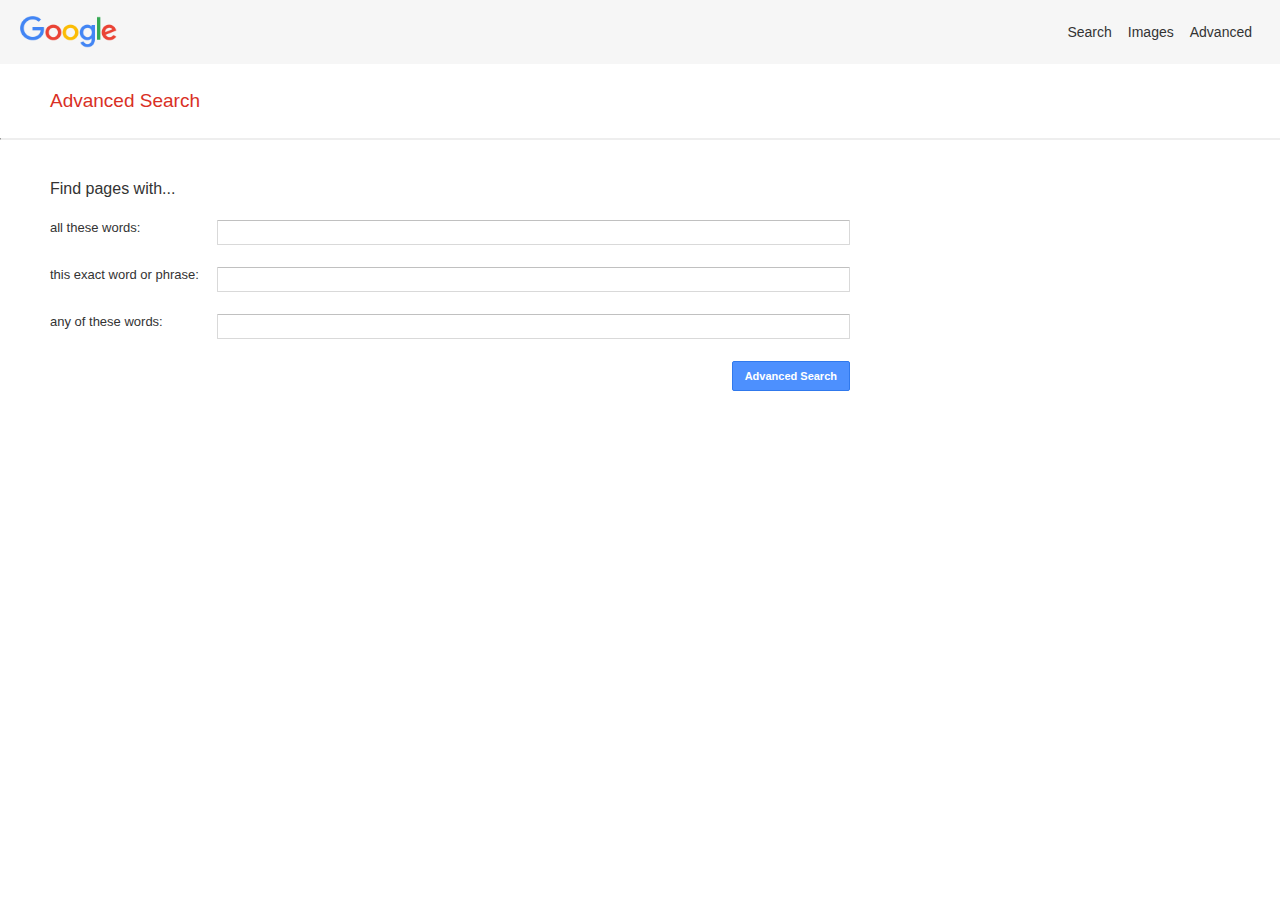
<file: advanced.html>
<!DOCTYPE html>
<html lang="en">
    <head>
        <title>Search</title>
        <link rel="stylesheet" href="./global.css">
        <link rel="stylesheet" href="./advanced.css">
    </head>
    <body>
        <div class="googleadvancedsearch-container">
            <div class="googleadvancedsearch-header">
              <div class="logo-container">
                <a href="./index.html">
                  <img class="logo" src="./img/googlelogo_color_272x92dp.png" alt="google-logo" />
                </a>
              </div>
              <ul>
                  <li>
                      <a href="./index.html">Search</a>
                  </li>
                  <li>
                      <a href="./images.html">Images</a>
                  </li>
                  <li>
                      <a href="./advanced.html">Advanced</a>
                  </li>
              </ul>
            </div>
            <h2 class="advanced-title section">Advanced Search</h2>
            <hr />
            <div class="advanced-form-container section">
              <form action="https://google.com/search" method="GET" name="f">
                <input name="hl" value="en" type="hidden">
                <h4>Find pages with...</h4>
                <div class="field-container">
                  <label for="all">all these words:</label>
                  <input id="all" class="search-input" type="text" name="as_q">
                </div>
                <div class="field-container">
                  <label for="exact">this exact word or phrase:</label>
                  <input id="exact" class="search-input" type="text" name="as_epq">
                </div>
                <div class="field-container">
                  <label for="any">any of these words:</label>
                  <input id="any" class="search-input" type="text" name="as_oq">
                </div>
                <div class="submit-container">
                  <input value="Advanced Search" type="submit" />
                </div>
              </form>
            </div>
        </div>
    </body>
</html>
</file>
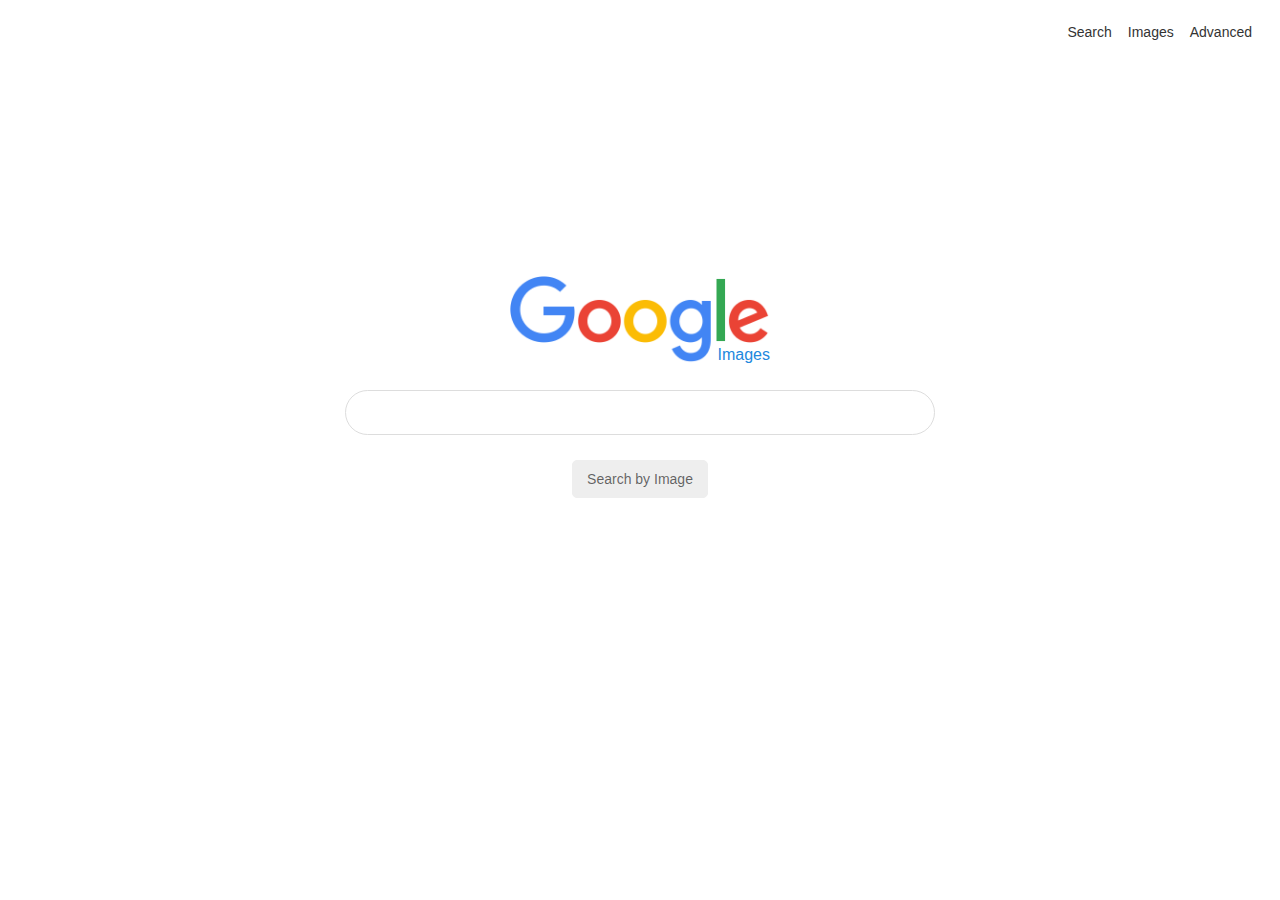
<file: images.html>
<!DOCTYPE html>
<html lang="en">
    <head>
        <title>Search</title>
        <link rel="stylesheet" href="./global.css">
        <link rel="stylesheet" href="./images.css">
    </head>
    <body>
        <div class="googlesearch-container">
            <div class="googlesearch-header">
                <ul>
                    <li>
                        <a href="./index.html">Search</a>
                    </li>
                    <li>
                        <a href="./images.html">Images</a>
                    </li>
                    <li>
                        <a href="./advanced.html">Advanced</a>
                    </li>
                </ul>
            </div>
            <div class="logo-section">
              <div class="logo-container">
                <img class="logo" src="./img/googlelogo_color_272x92dp.png" alt="google-logo" />
                <div class="word-images">Images</div>
              </div>
            </div>
            <div class="form-container">
                <form action="https://google.com/search?hl=en&tbm=isch">
                    <input class="search-input" type="text" name="q">
                    <input name="tbm" value="isch" type="hidden">
                    <div class="buttons-container">
                        <input type="submit" value="Search by Image">
                    </div>
                </form>
            </div>
        </div>
    </body>
</html>
</file>
<file: global.css>
/* Initialize */
*, *:before, *:after {
  box-sizing: border-box;
}

* {
  margin: 0;
  padding: 0;
}

ul, li {
  list-style-type: none;
}

body {
  font-family: Arial, Helvetica, sans-serif;
  color: #333;
}

a {
  color: #333;
  text-decoration: none;
}

a:hover, a:focus {
  text-decoration: underline;
}


/* Styles */
.googlesearch-container {
  display: flex;
  flex-direction: column;
  height: 100%;
}

.googlesearch-container .logo-container {
  max-height: calc(100% - 500px);
  height: 300px;
  display: flex;
  flex-direction: column;
  align-items: center;
  justify-content: flex-end;
}

.googlesearch-container .logo {
  width: 260px;
}

.googlesearch-container form {
  display: flex;
  flex-direction: column;
}

.form-container {
  padding: 20px;
  max-height: 160px;
}

.form-container form {
  max-width: 590px;
  margin: 0 auto;
  padding-top: 6px;
}

.form-container form .search-input {
  background: #fff;
  display: flex;
  border: 1px solid #ddd;
  border-radius: 23px;
  height: 45px;
  font-size: 16px;
  margin: 0 auto;
  width: 100%;
  padding-left: 20px;
}

.form-container form .search-input:hover,
.form-container form .search-input:focus {
  box-shadow: 0 1px 4px 0 rgba(0,0,0,0.2);
}

.form-container form .buttons-container {
  height: 70px;
  padding-top: 18px;
  display: flex;
  flex-direction: row;
  justify-content: center;
  align-items: center;
}

.googlesearch-header ul {
  display: flex;
  flex-direction: row;
  padding: 16px 20px;
  justify-content: flex-end;
}

.googlesearch-header {
  font-size: 14px;
}

.googlesearch-header ul li a {
  padding: 8px;
  display: inline-block;
}

.buttons-container input {
  background-color: #eee;
  border: 1px solid #eee;
  color: rgba(0,0,0,0.6);
  padding: 10px 14px;
  font-size: 14px;
  border-radius: 5px;
  margin: 6px;
}

.buttons-container input:hover,
.buttons-container input:focus {
  color: rgba(0,0,0,1);
  border: 1px solid #bbb;
  background-color: #f3f3f3;
  cursor: pointer;
}
</file>
<file: advanced.css>
.googleadvancedsearch-header {
  display: flex;
  flex-direction: row;
  padding: 0 20px;
  font-size: 14px;
}

.logo-container {
  display: flex;
  align-items: center;
}

.googleadvancedsearch-container .logo-container a {
  display: flex;
  align-items: center;
}

.googleadvancedsearch-header .logo {
  width: 97px;
}

.googleadvancedsearch-header ul {
  display: flex;
  flex-direction: row;
  padding: 16px 0 16px 20px;
  justify-content: flex-end;
  flex: 1;
}

.googleadvancedsearch-header {
  font-size: 14px;
  background-color: #f6f6f6;
}

.googleadvancedsearch-header ul li a {
  padding: 8px;
  display: inline-block;
}

.section {
  padding: 0 50px;
}

.advanced-title {
  padding-top: 26px;
  padding-bottom: 26px;
  font-size: 19px;
  font-weight: 400;
  color: #d93025;
}

hr {
  border-top: 1px solid #eee;
}

.advanced-form-container h4 {
  font-size: 16px;
  font-weight: 400;

}

.advanced-form-container {
  padding-top: 40px;
  font-size: 13px;
}

.advanced-form-container form {
  max-width: 800px;
}

.field-container {
  margin: 22px 0;
  display: flex;
  flex-direction: row;
}

.field-container label {
  min-width: 167px;
  line-height: 16px;
  vertical-align: middle;
}

.field-container input {
  min-width: 167px;
  height: 25px;
  vertical-align: middle;
  width: 100%;
  font-size: 13px;
  padding: 1px 8px;
  border-radius: 1px;
  border: 1px solid #d9d9d9;
  border-top: 1px solid #c0c0c0;
}

.submit-container {
  width: 100%;
  display: flex;
  justify-content: flex-end;
}

.submit-container input {
  color: white;
  background-color: #4d90fe;
  padding: 8px 12px;
  border: 1px solid #3079ed;
  font-size: 11px;
  font-weight: 700;
  border-radius: 2px;
}

.submit-container input:hover,
.submit-container input:focus {
  background-color: #4385f3;
  cursor: pointer;
}
</file>
<file: images.css>
/* Styles */
.googlesearch-container {
  display: flex;
  flex-direction: column;
  height: 100%;
}

.logo-section {
  max-height: calc(100% - 500px);
  height: 300px;
  display: flex;
  flex-direction: column;
  align-items: center;
  justify-content: flex-end;
}

.logo-container {
  position: relative;
}

.word-images {
  position: absolute;
  bottom: 0;
  right: 0;
  color: #28d;
}

.logo {
  width: 260px;
}


.googlesearch-container form {
  display: flex;
  flex-direction: column;
}

.form-container {
  padding: 20px;
  max-height: 160px;
}

.form-container form {
  max-width: 590px;
  margin: 0 auto;
  padding-top: 6px;
}

.form-container form .search-input {
  background: #fff;
  display: flex;
  border: 1px solid #ddd;
  border-radius: 23px;
  height: 45px;
  font-size: 16px;
  margin: 0 auto;
  width: 100%;
  padding-left: 20px;
}

.form-container form .buttons-container {
  height: 70px;
  padding-top: 18px;
  display: flex;
  flex-direction: row;
  justify-content: center;
  align-items: center;
}

.googlesearch-header ul {
  display: flex;
  flex-direction: row;
  padding: 16px 20px;
  justify-content: flex-end;
}

.googlesearch-header {
  font-size: 14px;
}

.googlesearch-header ul li a {
  padding: 8px;
  display: inline-block;
}
</file>
